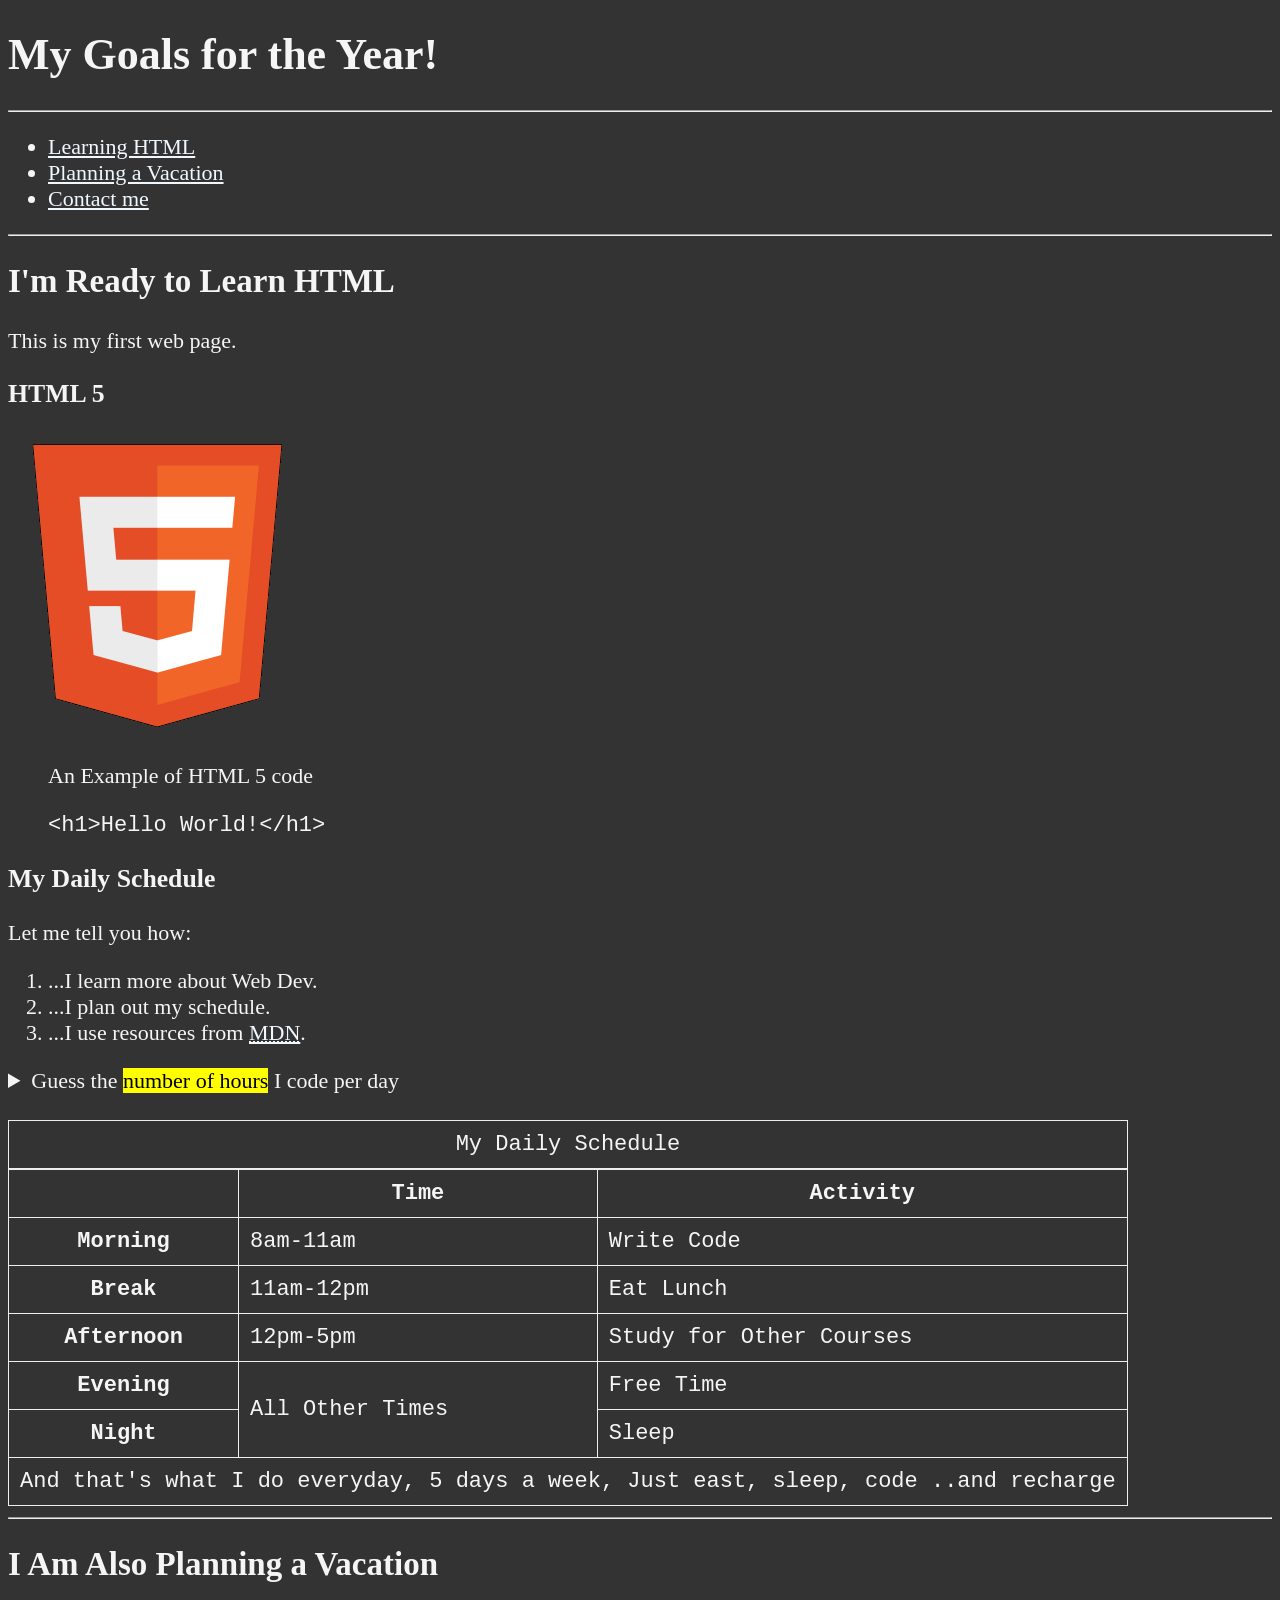
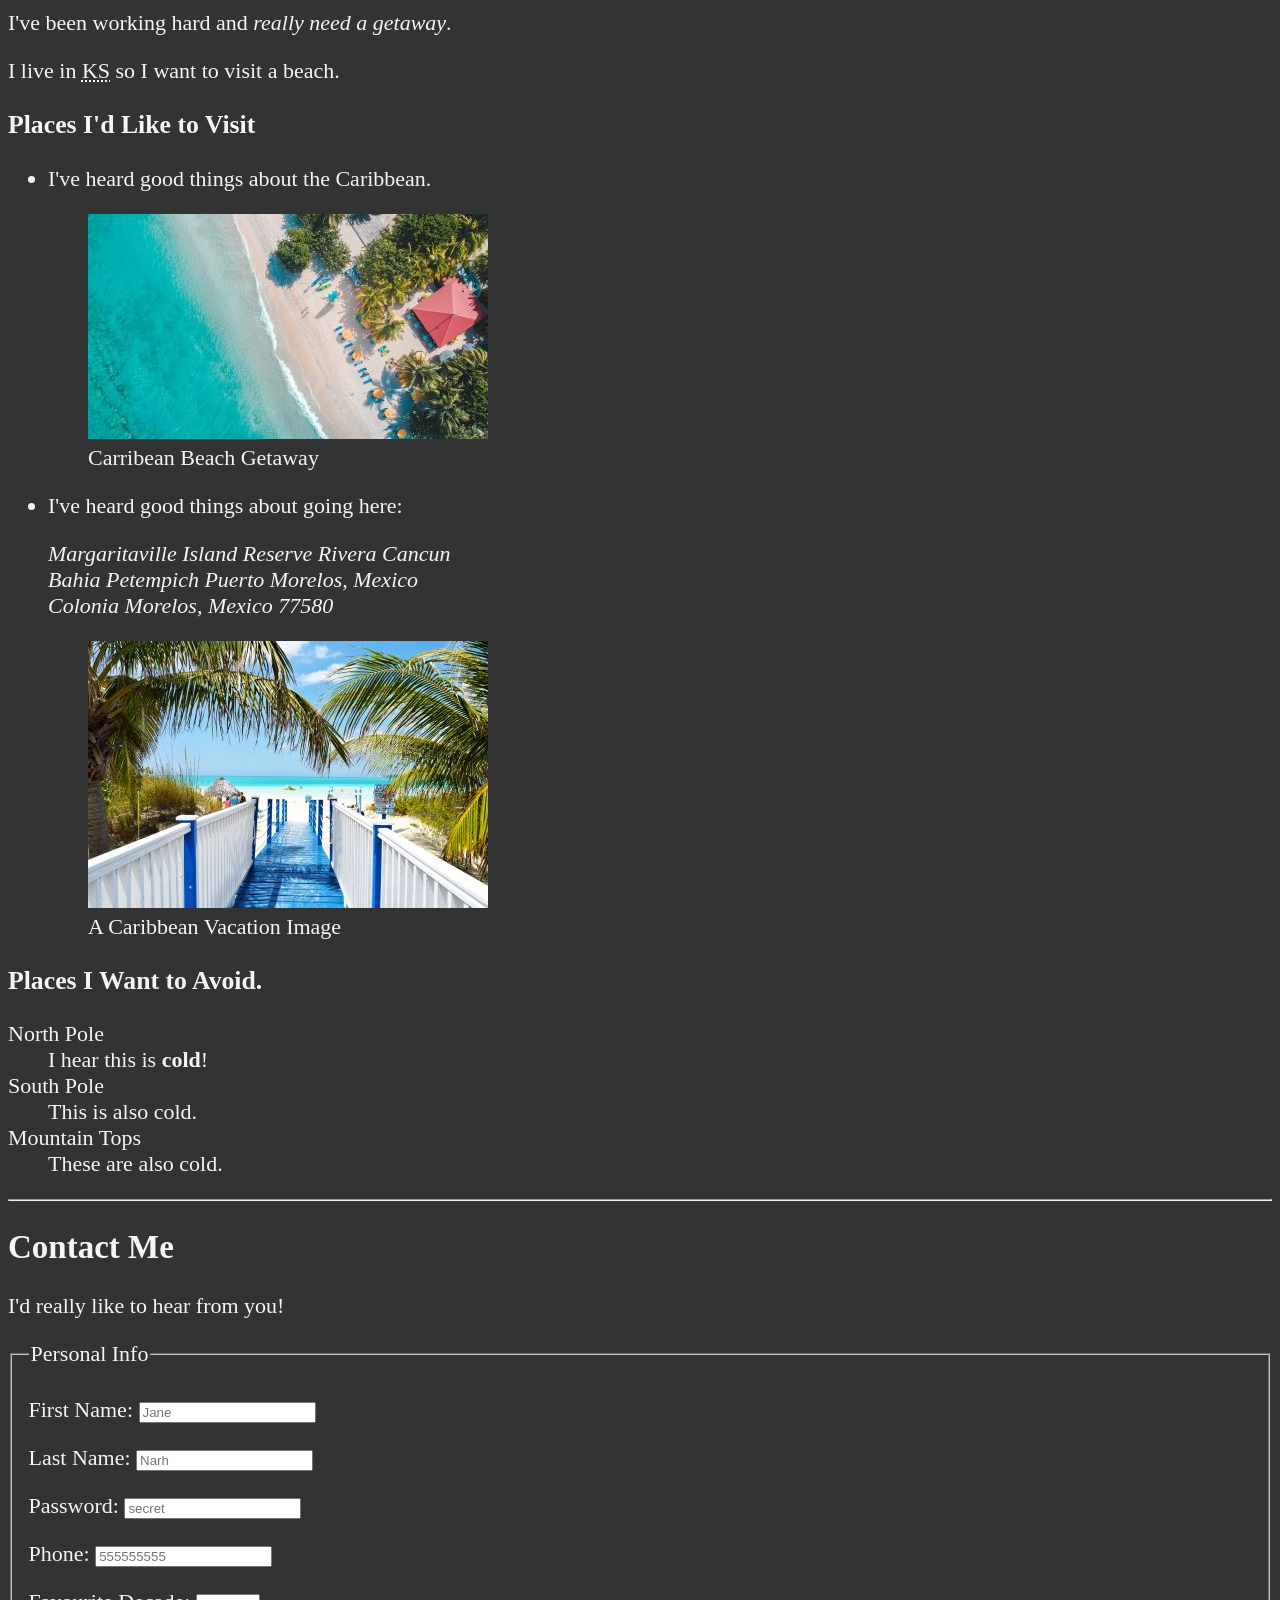
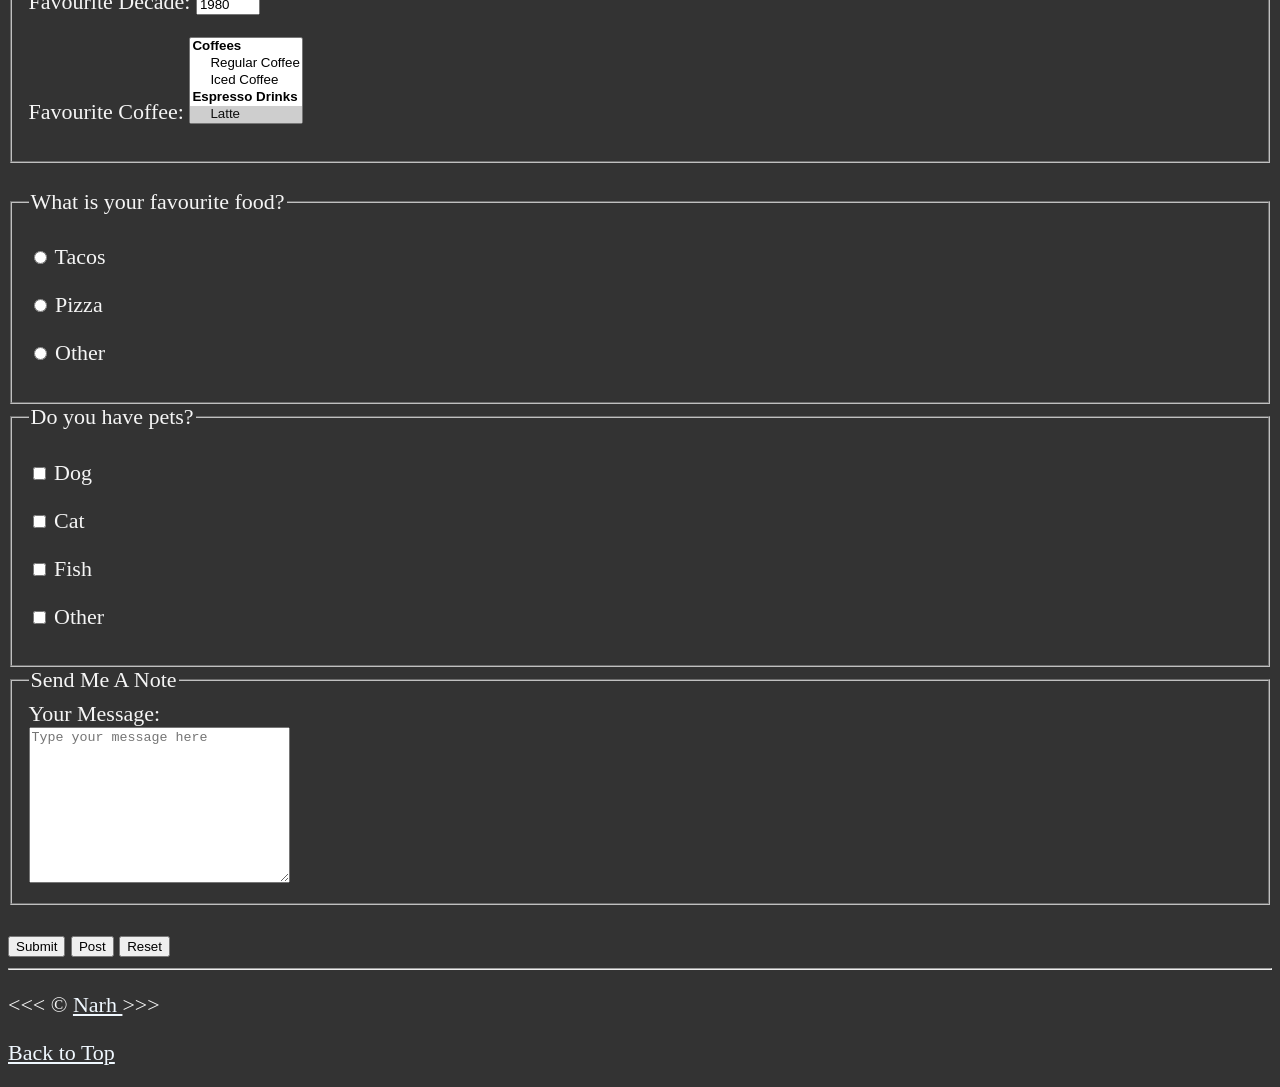
<file: index.html>
<!DOCTYPE html>
<html lang="en">
  <head>
    <meta charset="UTF-8" />
    <meta name="author" content="Emmanuel Narh" />
    <meta
      name="description"
      content="This page conains all the things I am learing how to create as I learn HTML."
    />
    <title>My first Web Page</title>
    <link rel="icon" href="html5.png" type="image/x-icon" />
    <link rel="stylesheet" href="main.css" type="text/css" />
  </head>

  <body>
    <header>
      <h1>My Goals for the Year!</h1>

      <hr />

      <nav aria-label="primary-navigation">
        <ul>
          <li>
            <a href="#html">Learning HTML</a>
          </li>
          <li>
            <a href="#vacation">Planning a Vacation</a>
          </li>
          <li>
            <a href="#contact">Contact me</a>
          </li>
        </ul>
      </nav>
    </header>

    <hr />

    <main>
      <article id="html">
        <h2>I'm Ready to Learn HTML</h2>
        <p>This is my first web page.</p>
        <section>
          <h3>HTML 5</h3>
          <img
            src="img/html_logo_300x300.png"
            alt="HTML Logo"
            title="I am learning HTML 5"
            width="300"
            height="300"
          />
          <figure>
            <figcaption>An Example of HTML 5 code</figcaption>
            <p>
              <code>&lt;h1&gt;Hello World!&lt;/h1&gt;</code>
            </p>
          </figure>
        </section>
        <section>
          <h3>My Daily Schedule</h3>
          <p>Let me tell you how:</p>
          <ol>
            <li>...I learn more about Web Dev.</li>
            <li>...I plan out my schedule.</li>
            <li>
              ...I use resources from
              <abbr title="Mozilla Developer Network"
                ><a href="https://developer.mozilla.org/">MDN</a></abbr
              >.
            </li>
          </ol>
          <aside>
            <details>
              <summary>
                Guess the <mark>number of hours</mark> I code per day
              </summary>
              <p>
                I start at <time datetime="08:00">8 am</time> and I write code
                for <time datetime="PT3H">3 hours</time> every morning.
              </p>
            </details>
          </aside>
          <br />
          <table>
            <caption>
              My Daily Schedule
            </caption>
            <thead>
              <tr>
                <th>&nbsp;</th>
                <th scope="col">Time</th>
                <th scope="col">Activity</th>
              </tr>
            </thead>
            <tbody>
              <tr>
                <th scope="row">Morning</th>
                <td>
                  <time datetime="08:00">8am</time>-<time datetime="11:00"
                    >11am</time
                  >
                </td>
                <td>Write Code</td>
              </tr>
              <tr>
                <th scope="row">Break</th>
                <td>
                  <time datetime="11:00">11am</time>-<time datetime="12:00"
                    >12pm</time
                  >
                </td>
                <td>Eat Lunch</td>
              </tr>
              <tr>
                <th scope="row">Afternoon</th>
                <td>
                  <time datetime="12:00">12pm</time>-<time datetime="17:00"
                    >5pm</time
                  >
                </td>
                <td>Study for Other Courses</td>
              </tr>
              <tr>
                <th scope="row">Evening</th>
                <td rowspan="2">All Other Times</td>
                <td>Free Time</td>
              </tr>
              <tr>
                <th scope="row">Night</th>
                <td>Sleep</td>
              </tr>
            </tbody>
            <tfoot>
              <tr>
                <td colspan="3">
                  And that's what I do everyday, 5 days a week, Just east,
                  sleep, code ..and recharge
                </td>
              </tr>
            </tfoot>
          </table>
        </section>
      </article>

      <hr />

      <article id="vacation">
        <h2>I Am Also Planning a Vacation</h2>
        <p>I've been working hard and <em>really need a getaway</em>.</p>
        <p>
          I live in <abbr title="Kansas">KS</abbr> so I want to visit a beach.
        </p>
        <section>
          <h3>Places I'd Like to Visit</h3>
          <ul>
            <li>
              <p>I've heard good things about the Caribbean.</p>
              <figure>
                <img
                  src="img/caribbean.jpg"
                  alt="Caribbean beach"
                  title="I want to visit a caribbean beach."
                  width="400"
                  height="225"
                  loading="lazy"
                />
                <figcaption>Carribean Beach Getaway</figcaption>
              </figure>
            </li>
            <li>
              <p>I've heard good things about going here:</p>
              <address>
                Margaritaville Island Reserve Rivera Cancun<br />
                Bahia Petempich Puerto Morelos, Mexico<br />
                Colonia Morelos, Mexico 77580
              </address>
              <figure>
                <img
                  src="img/vacation.jpg"
                  alt="Cancun Vacation"
                  title="It's 5 o'clock Somewhere!"
                  loading="lazy"
                  width="400"
                  height="267"
                />
                <figcaption>A Caribbean Vacation Image</figcaption>
              </figure>
            </li>
          </ul>
        </section>
        <!-- TODO: Add more places-->

        <section>
          <h3>Places I Want to Avoid.</h3>
          <dl>
            <dt>North Pole</dt>
            <dd>I hear this is <strong>cold</strong>!</dd>

            <dt>South Pole</dt>
            <dd>This is also cold.</dd>

            <dt>Mountain Tops</dt>
            <dd>These are also cold.</dd>
          </dl>
        </section>
      </article>

      <hr />

      <article id="contact">
        <h2>Contact Me</h2>
        <p>I'd really like to hear from you!</p>

        <form action="https://httpbin.org/get" method="get">
          <fieldset>
            <legend>Personal Info</legend>
            <p>
              <label for="firstName">First Name:</label>
              <input
                type="text"
                name="firstName"
                id="firstName"
                placeholder="Jane"
                autocomplete="on"
                required
              />
            </p>
            <p>
              <label for="lastName">Last Name:</label>
              <input
                type="text"
                name="lastName"
                id="lastName"
                placeholder="Narh"
                autocomplete="on"
                required
              />
            </p>
            <p>
              <label for="password">Password:</label>
              <input
                type="password"
                name="password"
                id="password"
                placeholder="secret"
                required
              />
            </p>
            <p>
              <label for="phone">Phone:</label>
              <input
                type="tel"
                name="phone"
                id="phone"
                placeholder="555555555"
                pattern="[0-9]{3}[0-9]{3}[0-9]{4}"
                required
              />
            </p>
            <p>
              <label for="decade">Favourite Decade:</label>
              <input
                type="number"
                name="decade"
                id="decade"
                min="1950"
                max="2030"
                step="10"
                value="1980"
              />
            </p>
            <p>
              <label for="coffee">Favourite Coffee:</label>
              <select name="coffee" id="Coffee" multiple size="5">
                <optgroup label="Coffees">
                  <option value="regular coffee">Regular Coffee</option>
                  <option value="iced coffee">Iced Coffee</option>
                </optgroup>
                <optgroup label="Espresso Drinks">
                  <option value="latte" selected>Latte</option>
                  <option value="cappuccino">Cappuccino</option>
                  <option value="cortado">Cortado</option>
                  <option value="americano">Americano</option>
                </optgroup>
                <option value="other">Other</option>
              </select>
            </p>
            <!-- <p>
            <label for="coffee">Favourite Coffee:</label>
            <input type="text" name="coffee" id="coffee" list="coffee-list">
            <datalist id="coffee-list">
              <option value="coffee">
                <option value="latte">
                <option value="espresso">
                <option value="">
                <option value="cortado">
                <option value="americano">
                <option value="other">
            </datalist>
          </p> -->
          </fieldset>
          <br />
          <fieldset>
            <legend>What is your favourite food?</legend>
            <p>
              <input type="radio" name="food" id="tacos" value="tacos" />
              <label for="tacos">Tacos</label>
            </p>
            <p>
              <input type="radio" name="food" id="pizza" value="pizza" />
              <label for="pizza">Pizza</label>
            </p>
            <p>
              <input type="radio" name="food" id="other" value="other" />
              <label for="other">Other</label>
            </p>
          </fieldset>
          <fieldset>
            <legend>Do you have pets?</legend>
            <p>
              <input type="checkbox" name="pets" id="dog" value="dog" />
              <label for="dog">Dog</label>
            </p>
            <p>
              <input type="checkbox" name="pets" id="cat" value="cat" />
              <label for="cat">Cat</label>
            </p>
            <p>
              <input type="checkbox" name="pets" id="fish" value="fish" />
              <label for="fish">Fish</label>
            </p>
            <p>
              <input
                type="checkbox"
                name="pets"
                id="otherPet"
                value="otherPet"
              />
              <label for="otherPet">Other</label>
            </p>
          </fieldset>
          <fieldset>
            <legend>Send Me A Note</legend>
            <label for="message">Your Message:</label>
            <br />
            <textarea
              name="message"
              id="message"
              cols="30"
              rows="10"
              placeholder="Type your message here"
            ></textarea>
          </fieldset>
          <br />
          <button type="submit">Submit</button>
          <button
            type="submit"
            formaction="https://httpbin.org/post"
            formmethod="post"
          >
            Post
          </button>
          <button type="reset">Reset</button>
        </form>
      </article>
    </main>
    <hr />
    <footer>
      <p>&lt;&lt;&lt; &copy; <a href="about.html"> Narh </a> &gt;&gt;&gt;</p>
      <p>
        <a href="#">Back to Top</a>
      </p>
    </footer>
  </body>
</html>
</file>
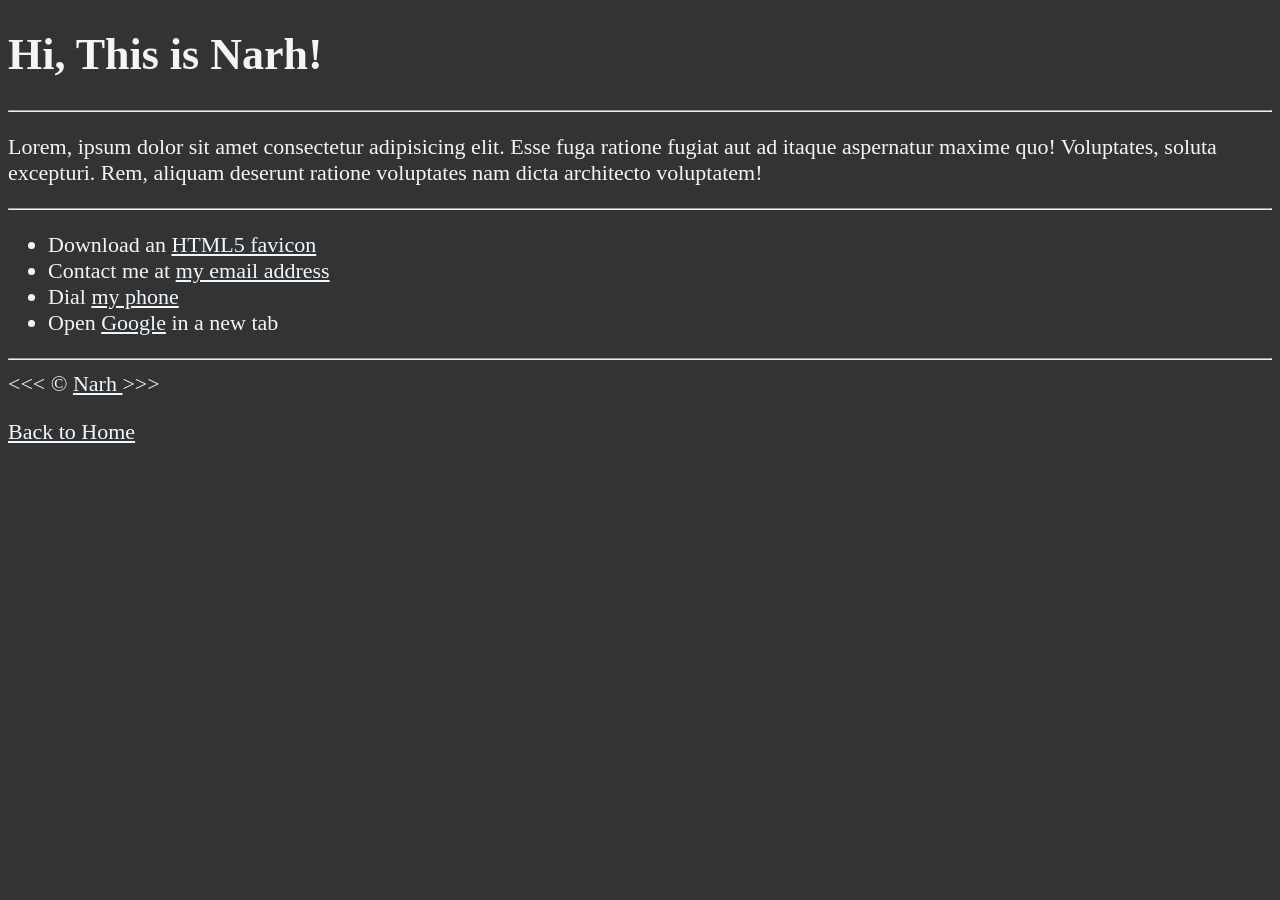
<file: about.html>
<!DOCTYPE html>
<html lang="en">
  <head>
    <meta charset="UTF-8" />
    <meta name="author" content="Narh" />
    <meta name="description" content="This page is about me." />
    <title>Narhhhh</title>
    <link rel="icon" href="favicon.png" type="image/x-icon" />
    <link rel="stylesheet" href="main.css" />
  </head>

  <body>
    <h1>Hi, This is Narh!</h1>

    <hr />

    <p>
      Lorem, ipsum dolor sit amet consectetur adipisicing elit. Esse fuga
      ratione fugiat aut ad itaque aspernatur maxime quo! Voluptates, soluta
      excepturi. Rem, aliquam deserunt ratione voluptates nam dicta architecto
      voluptatem!
    </p>

    <hr />

    <ul>
      <li>Download an <a href="html5.png" download>HTML5 favicon</a></li>
      <li>
        Contact me at
        <a href="mailto:emmanuelnarh2020@gmail.com">my email address</a>
      </li>
      <li>Dial <a href="tel:+1234567890">my phone</a></li>
      <li>
        Open <a href="https://www.google.com/" target="blank">Google</a> in a
        new tab
      </li>
    </ul>

    <hr />
    &lt;&lt;&lt; &copy; <a href="about.html"> Narh </a> &gt;&gt;&gt;
    <p>
      <a href="/">Back to Home</a>
    </p>
  </body>
</html>
</file>
<file: main.css>
html {
  font-size: 22px;
}

body {
  background-color: #333;
  color: whitesmoke;
}

a {
  color: aliceblue;
}

a :visited {
  color: lightgray;
}

a:hover,
a:active {
  color: #eee;
}

table, tr, th, td, caption{
  border: 1px solid #eee;
  font-family: 'Courier New', Courier, monospace;
  border-collapse: collapse;
  padding: 0.5rem;
}
</file>
